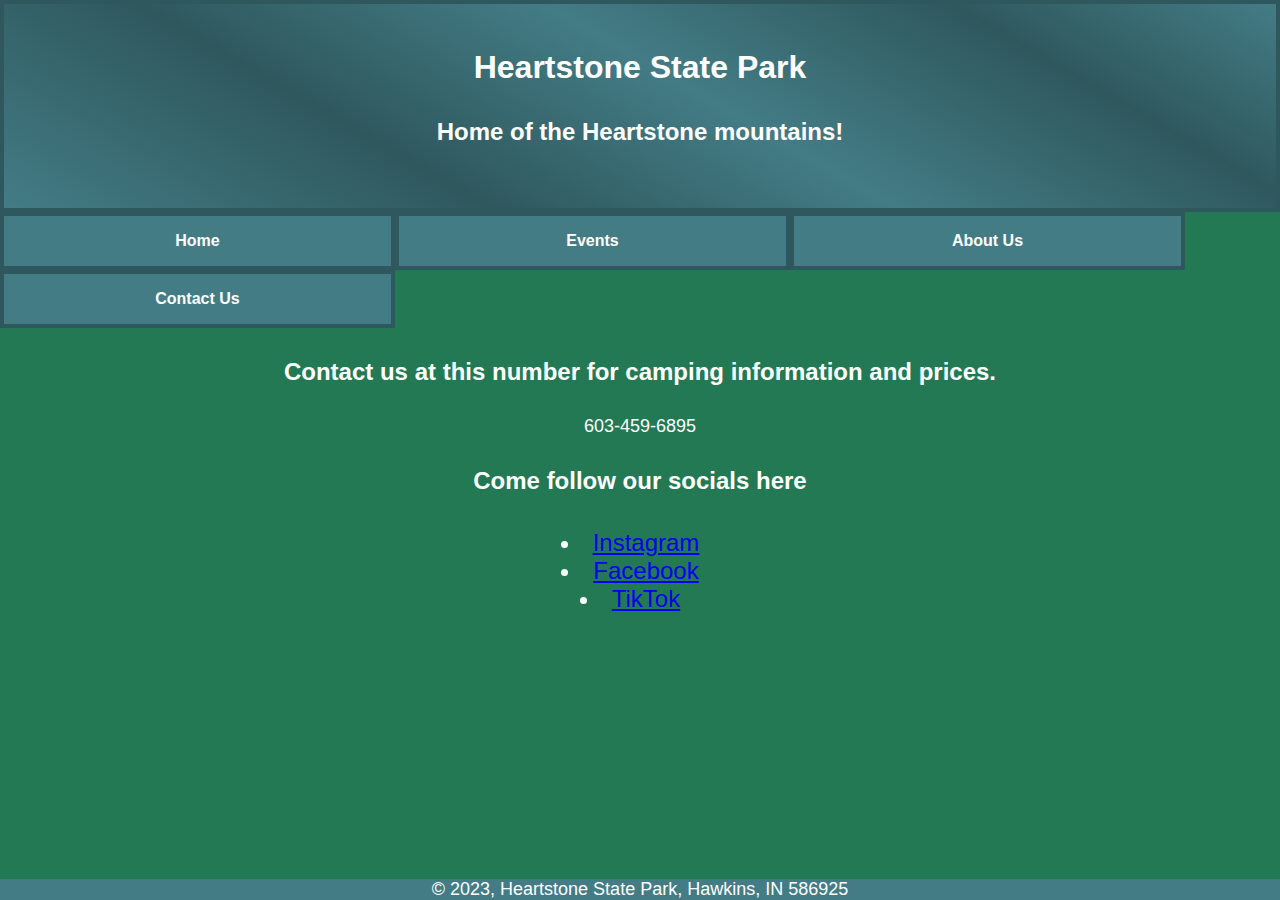
<file: Contact.html>
<!DOCTYPE html>
<html lang="en">
<head>
    <meta charset="UTF-8">
    <meta name="viewport" content="width=device-width, initial-scale=1.0">
    <title>Index</title>
    <title>Heartstone State Park</title>
    <link rel="stylesheet" href="Style.css">
</head>

<header>
    <h1>Heartstone State Park</h1>
    <h2>Home of the Heartstone mountains!</h2>
</header>
<!-- Nav Menu -->
<nav id="nav_menu">
    <ul>
        <li><a href="Index.html" class="current">Home</a></li>
        <li><a href="Events.html">Events</a></li>
        <li><a href="About.html">About Us</a></li>
        <li><a href="Contact.html">Contact Us</a></li>
    </ul>
</nav>
<!-- Body -->
<body>
    <main>
        <h2>Contact us at this number for camping information and prices.</h2>
        <p>603-459-6895</p>
        <h2>Come follow our socials here</h2>
        <p><ul>
            <li><a href="instagram.com">Instagram</a></li>
            <li><a href="Facebook.com">Facebook</a></li>
            <li><a href="TikTok.com">TikTok</a></li>
          </ul>
        </p>
    </main>

</body>
<!-- Footer -->
<footer>
    <p>&copy; 2023, Heartstone State Park, Hawkins, IN 586925</p>
</footer>
</html>
</file>
<file: Style.css>
/* The HTML styles */


a:focus, a:hover {
	font-style: italic;
}

/* the styles for the navigation menu */
#nav_menu ul {
	list-style-type: none;
	margin: 0;
	padding: 0;
	position: relative;
    
}
#nav_menu ul li {
	float: left;
    margin: 0;
}
#nav_menu ul li a {
    display: block;
    width: 387px;
    text-align: center;
    padding: 1em 0;
    text-decoration: none;
    background-color: #437c85;
    color: white;
    font-weight: bold;
    border: 4px solid #2f585e;
}
#nav_menu a.current {
	color: white;
}
#nav_menu ul ul {
    display: none;
    position: absolute;
    top: 100%;
}
#nav_menu ul ul li {
	float: none;
}
#nav_menu ul li:hover > ul {
	display: block;
}
#nav_menu > ul::after {
    content: "";
    clear: both;
    display: block;
}


/* The Heading styles */
header {
	margin-top: 0px;
    margin-left: 0px;
    margin-right: 0px;
    padding: 1.5em 0 2em 0;
	border: 4px solid #2f585e;
	background-image: linear-gradient(
	    30deg, #437c85 0%, #2f585e 30%, #437c85, #2f585e 80%, #437c85 100%);
    font-family:sans-serif;
    text-shadow: gray;

}

header h1 {
text-align: center;
color: white;
font-size: xx-large
}
header h2 {
text-align: center;
color: white;
font-size: x-large

}

/* The Body styles */
body {
    background-color: rgb(34, 121, 84);
    text-align: center;
    color:white;
    font-family: sans-serif;
    padding: 0;
    margin: 0;
    height:100%;
    width:100%;
}
body p {
    padding-left: 20%;
    padding-right: 20%;
    margin: auto;
    font-size: large;
}



Body h2 {
    padding: 10px;
}
img {
    margin-top: 30px;
    max-width: 30%;
}

/* The Index body styles */
main {
    padding-bottom: 50px;

}

/* The about us body styles */

aside {
    padding-bottom: 50px;
}
aside h3 {font-style: bold;}


/* The footer styles */
footer {
	background-color: #437c85;
	clear: both;
    position: fixed;
    left: 0;
    bottom: 0;
    padding: 0;
    width: 100%;
    color: white;
    text-align: center;
    font-size: medium;
}

/* Unorderd list styles */

main ul {
    list-style-position: inside;
    text-align: center;
    font-size: x-large;
    font-family: sans-serif;
    padding-right: 60px;
  }
</file>
